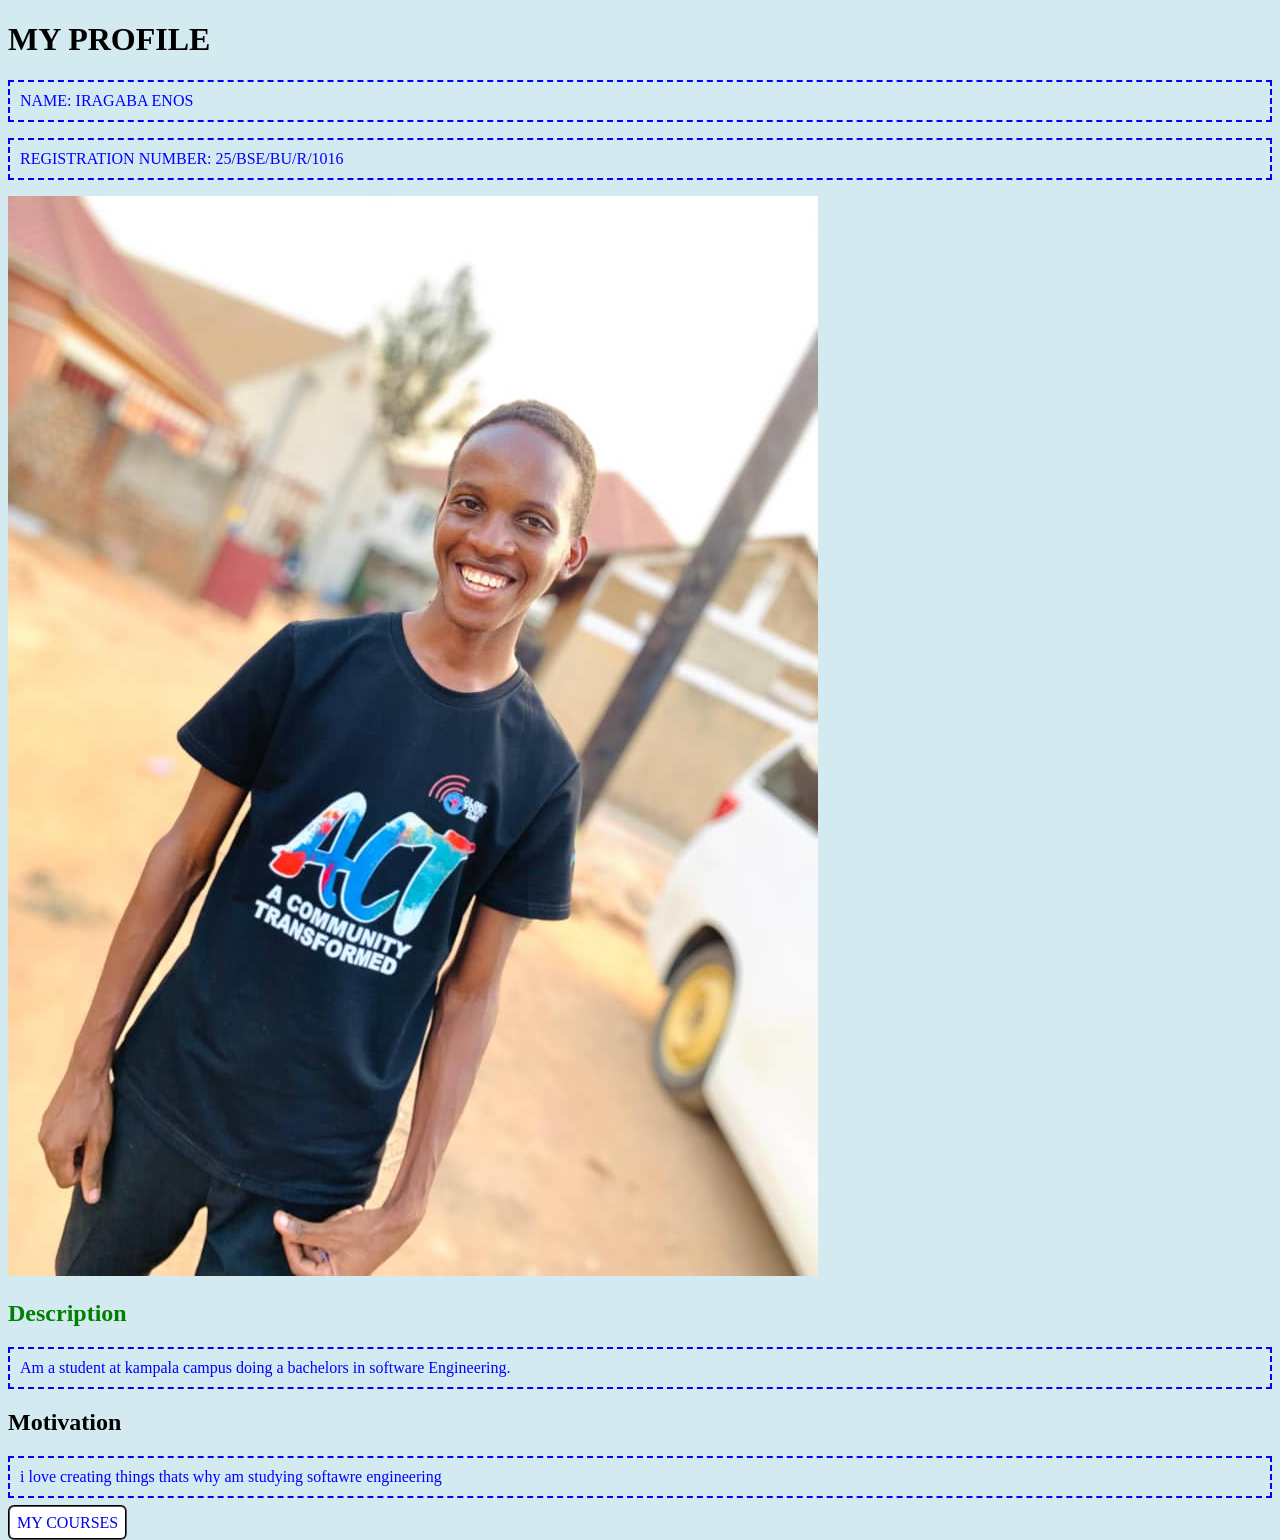
<file: index.html>
<!DOCTYPE html>
<html lang="en">
<head>
    <meta charset="UTF-8">
    <meta name="viewport" content="width=device-width, initial-scale=1.0">
    <title>Document</title>
    <link rel="stylesheet" href="style.css">
    <style>
        
    </style>
</head>
<body>
    <h1>MY PROFILE</h1>
    <p>NAME: IRAGABA ENOS</p>
    <p>REGISTRATION NUMBER: 25/BSE/BU/R/1016</p>
    <img src="WhatsApp Image 2026-09-11 at 13.04.38.jpeg" alt = "my image">
    <h2 class = "subheading">Description</h2>
    <p>Am a student at kampala campus doing a bachelors in software Engineering.</p>
    <h2>Motivation</h2>
    <p>i love creating things thats why am studying softawre engineering</p>
    <a href ="courses.html">MY COURSES</a>
</body>
</html>
</file>
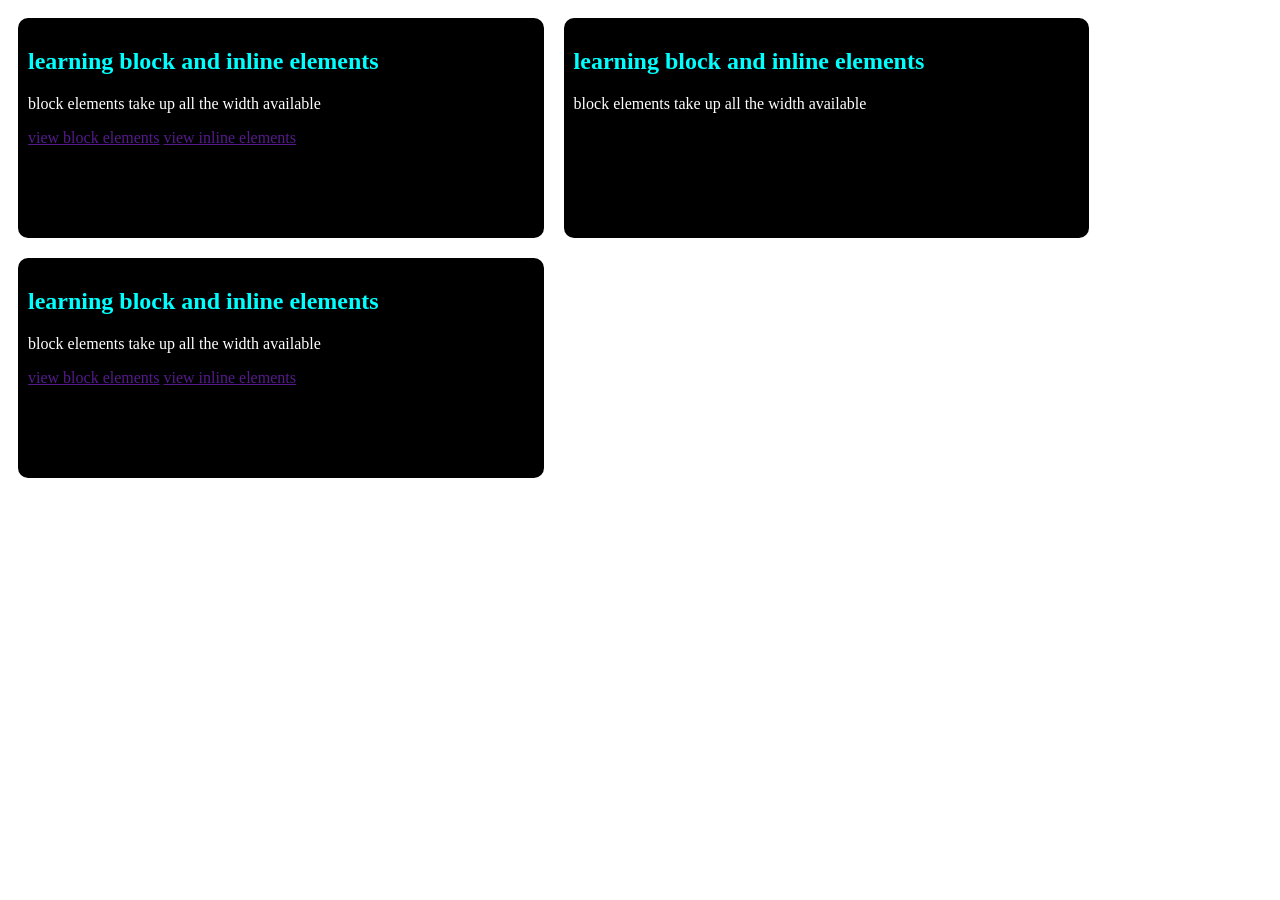
<file: block_and_inline.html>
<!DOCTYPE html>
<html lang="en">
<head>
    <meta charset="UTF-8">
    <meta name="viewport" content="width=device-width, initial-scale=1.0">
    <title>Document</title>
    <style>
         .one{
            width: 40%;
            height: 200px;
            background-color: black;
            border-radius: 10px;
            color: white;
            padding: 10px;
            margin: 10px;
            float: left;
         }
         h2{
            color:aqua;
         }
         .clear{
            clear: both;
         }
    </style>
</head>
<body>
    <div class="one">
        <h2> learning block and inline elements</h2>
        <p>block elements take up all the width available</p>
        <a href="">view block elements</a>
        <a href="">view inline elements</a>
    </div>
    <div class="one">
        <h2> learning block and inline elements</h2>
        <p>block elements take up all the width available</p>
    </div>
    <div class="one clear">
        <h2> learning block and inline elements</h2>
        <p>block elements take up all the width available</p>
        <a href="">view block elements</a>
        <a href="">view inline elements</a>
    </div>
</body>    
</html>
</file>
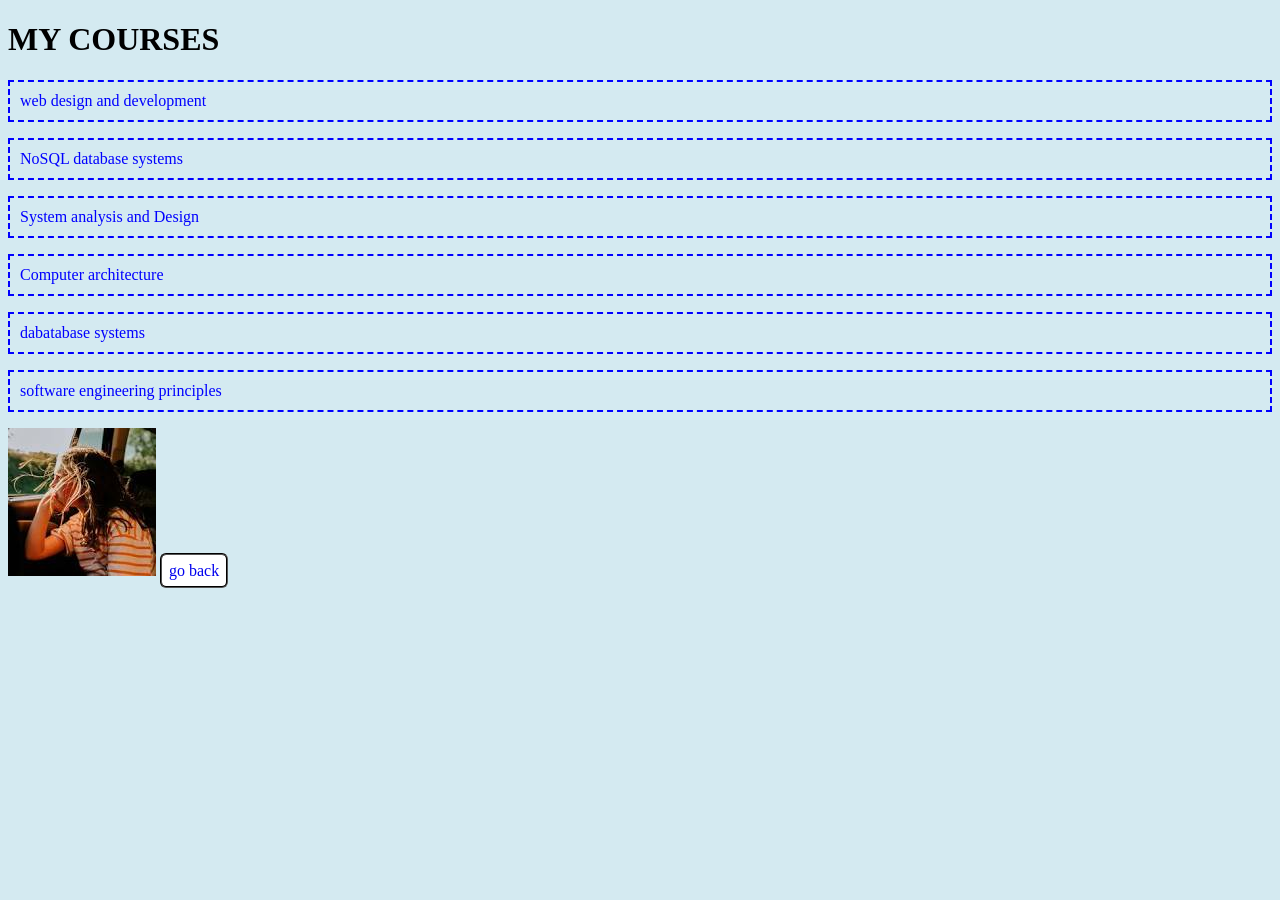
<file: courses.html>
<!DOCTYPE html>
<html lang="en">
<head>
    <meta charset="UTF-8">
    <meta name="viewport" content="width=device-width, initial-scale=1.0">
    <title>Document</title>
    <link rel="stylesheet" href="style.css">
    
</head>
<body>
    <h1>MY COURSES</h1>
    
        <p>web design and development</p>
        <p>NoSQL database systems</p>
        <p>System analysis and Design</p>
        <p>Computer architecture</p>
        <p>dabatabase systems</p>
        <p>software engineering principles</p>
    
    <img src = "download.jpg">

    <a href="index.html">go back</a>
    
</body>
</html>
</file>
<file: style.css>
p {
            color:blue;
            padding: 10px;
            border-width: 2px;
            border-color:blue;
            border-style: dashed;
        }
        .subheading{
            color: green;
        }
body{
    background-color: rgb(212, 234, 241);
    
}
a {
    text-decoration: none;
    background-color: white;
    padding: 7px;
    border: 2px;
    border-style:groove;
    border-radius: 6px;
    border-color:black;
}
a:hover {
    background-color: rgb(98, 98, 185);
}
</file>
